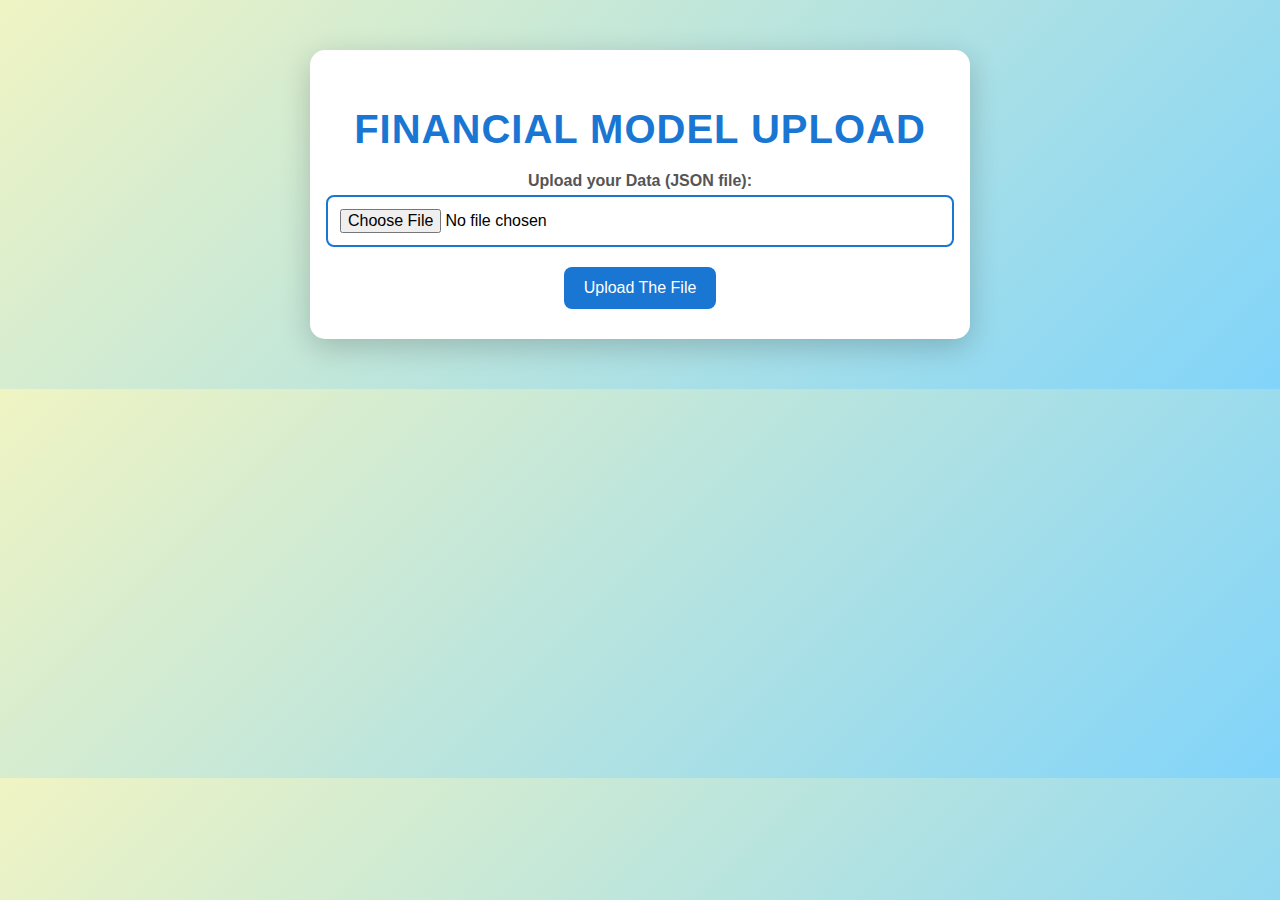
<file: public/index.html>
<!DOCTYPE html>
<html lang="en">
<head>
    <meta charset="UTF-8">
    <meta name="viewport" content="width=device-width, initial-scale=1.0">
    <title>Financial Analysis - Upload</title>
    <!-- <link rel="stylesheet" href="{{ url_for('static', filename='style.css') }}"> -->
    <link rel="stylesheet" href="/static/style.css">
</head>
<body>
    <div class="container">
        <h1>Financial Model Upload</h1>
        <form action="/" method="POST" enctype="multipart/form-data">
            <label for="file-upload">Upload your Data (JSON file):</label>
            <input type="file" id="file-upload" name="file" accept=".json" required>
            <button type="submit">Upload The File</button>
        </form>
    </div>
</body>
</html>
</file>
<file: static/style.css>
body {
    font-family: 'Verdana', sans-serif; 
    background: linear-gradient(135deg, #f0f4c3, #81d4fa); 
    margin: 0;
    padding: 0;
}

.container {
    max-width: 600px; 
    width: 90%; 
    margin: 50px auto; 
    padding: 30px; 
    border-radius: 15px; 
    box-shadow: 0 8px 30px rgba(0, 0, 0, 0.2); 
    background: white; 
}

h1 {
    text-align: center;
    color: #1976d2; 
    font-size: 2.5em; 
    margin-bottom: 20px; 
    text-transform: uppercase; 
    letter-spacing: 1px; 
}

form {
    display: flex;
    flex-direction: column;
    align-items: center; 
}

label {
    font-weight: bold; 
    margin-bottom: 5px; 
    color: #555; 
}

input[type="file"] {
    padding: 12px; 
    border: 2px solid #1976d2; 
    border-radius: 8px; 
    width: 100%; 
    margin-bottom: 20px; 
    transition: border-color 0.3s; 
    font-size: 1em; 
}

input[type="file"]:hover {
    border-color: #0d47a1; 
}

button {
    background-color: #1976d2; 
    color: white; 
    border: none; 
    border-radius: 8px; 
    padding: 12px 20px; 
    cursor: pointer; 
    transition: background-color 0.3s, transform 0.3s; 
    font-size: 1em; 
}

button:hover {
    background-color: #0d47a1; 
    transform: translateY(-2px); 
}

.result-list {
    list-style-type: none; 
    padding: 0; 
}

.result-item {
    background: #e1f5fe; 
    border-left: 5px solid #1976d2; 
    margin: 10px 0; 
    padding: 15px; 
    border-radius: 8px; 
    transition: background-color 0.3s, transform 0.3s; 
}

.result-item:hover {
    background-color: #b3e5fc; 
    transform: translateY(-2px); 
}

.upload-link {
    display: block; 
    margin: 20px auto; 
    padding: 15px; 
    text-decoration: none; 
    color: #1976d2; 
    font-weight: bold; 
    font-size: 1.1em; 
    background: #e1f5fe; 
    border-radius: 8px; 
    text-align: center; 
    transition: background-color 0.3s; 
    width: 200px; 
}

.upload-link:hover {
    background-color: #b3e5fc; 
    text-decoration: underline; 
}
</file>
